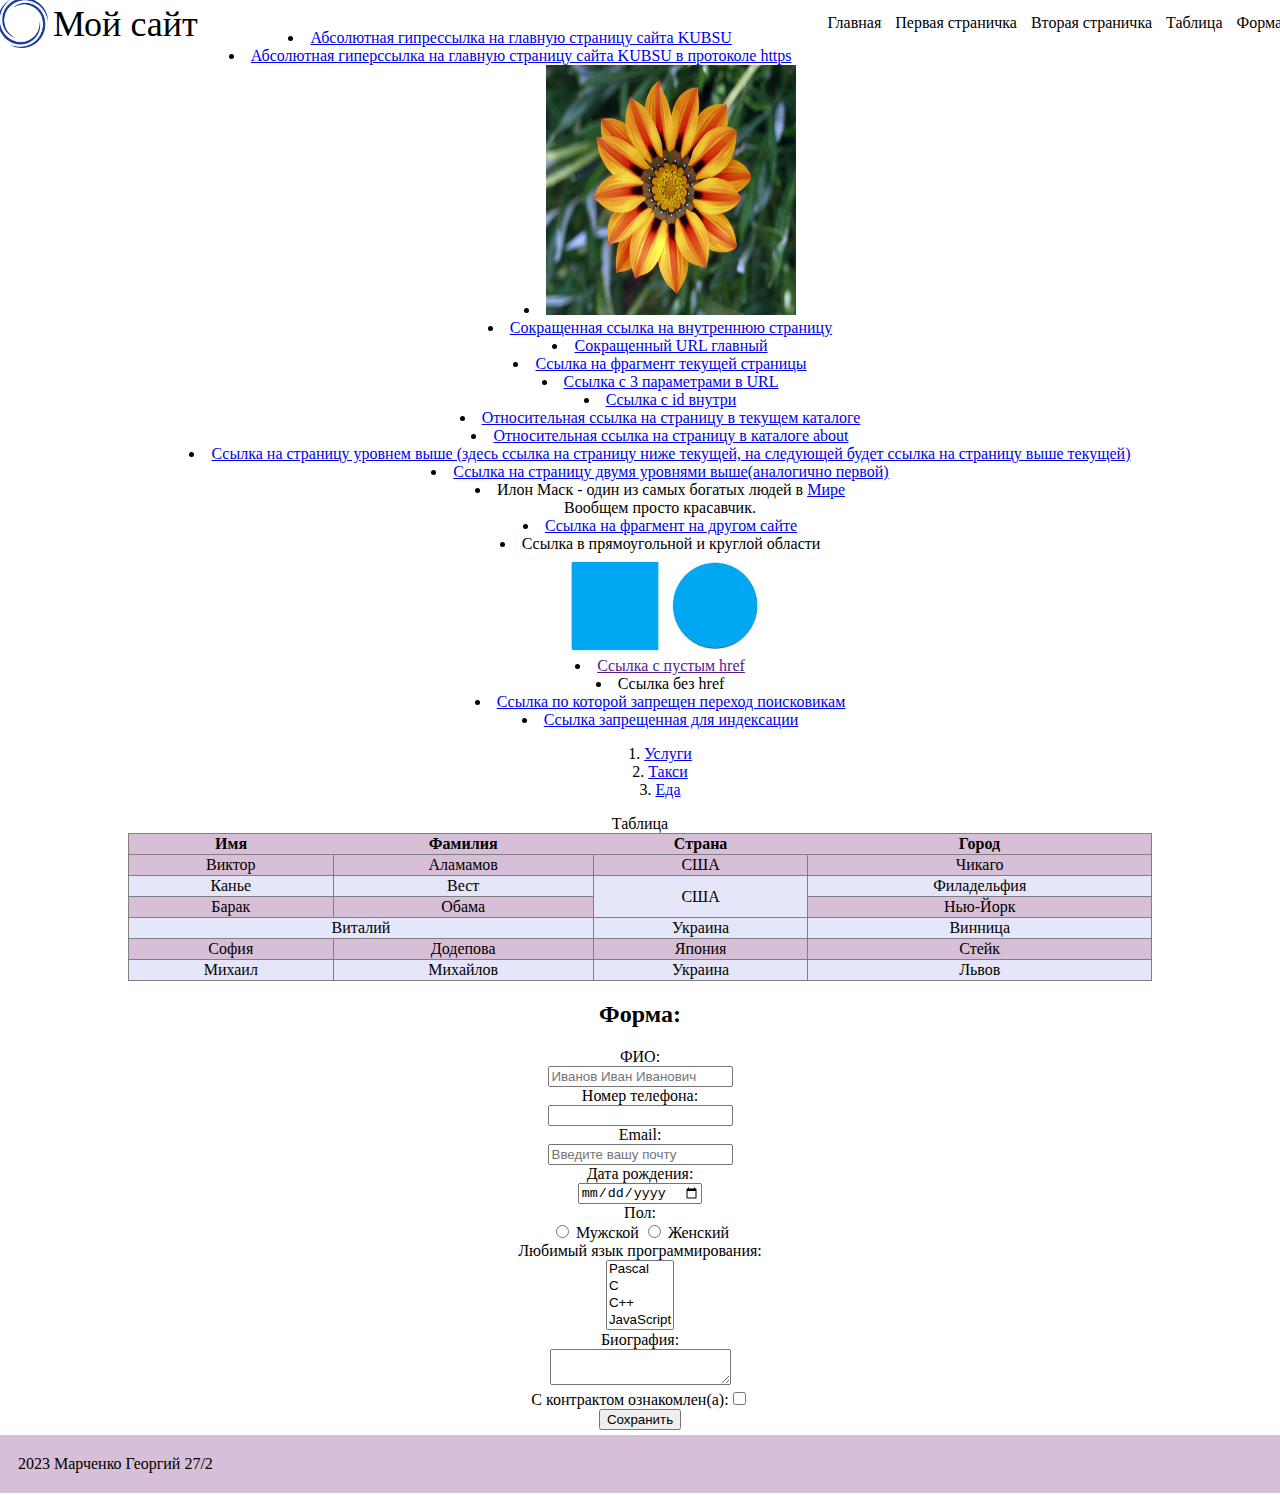
<file: index.html>
<!DOCTYPE html>
<html lang="ru">
<head>
    <meta charset="UTF-8">
    <meta name="viewport" content="width=device-width, initial-scale=1.0">
    <title>Задание 2</title>
    <link rel="stylesheet" href="style.css">
</head>
<body>
  <header>
      <a href="#" class="logo"> <img src="image0.png" width="50" height="50" alt="logo"></a>
      <a href="#" class="title">Мой сайт</a>
      <nav class="shapka">
        <ul>
          <li><a href="index.html">Главная</a></li>
          <li><a href="page2.html">Первая страничка</a></li>
          <li><a href="./about/about.html">Вторая страничка</a></li>
          <li><a href="#a2">Таблица</a></li>
          <li><a href="#a1">Форма</a></li>
        </ul>
      </nav>
  </header>
  <center>
  <div class="main">
    <div class="container">
      <nav class="spisok">
        <ul>
          <li><a href="http://kubsu.ru/">Абсолютная гипрессылка на главную страницу сайта KUBSU</a></li>
          <li><a href="https://kubsu.ru/">Абсолютная гиперссылка на главную страницу сайта KUBSU в протоколе https</a></li>
          <li><a href="http://www.youtube.com/"><img src ="image.jpg" width="250"
         height="250"> </a></li>
          <li><a href="/page2.html"> Сокращенная ссылка на внутреннюю страницу</a></li>
          <li><a href="/">Сокращенный URL главный</a></li>
          <li><a href="#a1">Ссылка на фрагмент текущей страницы</a></li>
          <li><a href="https://yandex.ru/search/?text=chess&lr=12&clid=9832390"> Ссылка с 3 параметрами в URL </a></li>
          <li><a href="https://kubsu.ru/?id=fhjwzk12">Cсылка c id внутри</a></li>
          <li><a href="./page2.html"> Относительная ссылка на страницу в текущем каталоге</a></li>
          <li><a href="./about/about.html"> Относительная ссылка на страницу в каталоге about</a></li>
          <li><a href="./11/new11.html">Ссылка на страницу уровнем выше (здесь ссылка на страницу ниже текущей, на следующей будет ссылка на страницу выше текущей)</a></li>
          <li><a href="./12/12.2/new12.html">Ссылка на страницу двумя уровнями выше(аналогично первой)</a></li>
          <li>Илон Маск - один из самых богатых людей в  <a href="https://en.wikipedia.org/wiki/Earth">Мире</a><br>Вообщем просто красавчик.</li>
          <li><a href="https://en.wikipedia.org/wiki/Earth#Etymology">Ссылка на фрагмент на другом сайте</a></li>
          <li>Ссылка в прямоугольной и круглой области<br />
            <img src="image2.jpg" alt="Фото для задания" width="200" height="100" usemap="#link">
            <map name="link">
              <area shape="rect" coords="8,8,100,100" href="http://www.youtube.com/" alt="КВАДРАТ">
              <area shape="circle" coords="200,75,80" href="http://www.youtube.com/" alt="КРУГ">
            </map>
          </li>
          <li><a href="">Ссылка с пустым href</a></li>
          <li><a>Ссылка без href</a></li>
          <li><a href="./page2.html" rel="nofollow"> Ссылка по которой запрещен переход поисковикам</a></li>
          <li><a href="./page2.html" rel="nofollow"><noindex>Ссылка запрещенная для индексации</noindex></a></li>
        </ul>
        <ol>
          <li><a href="https://uslugi.yandex.ru/" title="Яндекс Услуги"> Услуги</a></li>
          <li><a href="https://taxi.yandex.ru/" title="Яндекс Такси">Такси</a></li>
          <li><a href="https://eda.yandex.ru/" title="Яндекс Еда">Еда</a></li>
        </ol>
      </nav>
      <table>
        <caption id="a2">Таблица</caption>
        <tr>
              <th>Имя</th>
              <th>Фамилия</th>
              <th>Страна</th>
              <th>Город</th>
            </tr>
          </thead>
          <tbody>
            <tr>
              <td>Виктор</td>
              <td>Аламамов</td>
              <td>США</td>
              <td>Чикаго</td>
            </tr>
            <tr>
              <td>Канье</td>
              <td>Вест</td>
              <td rowspan="2">США</td>
              <td>Филадельфия</td>
            </tr>
            <tr>
              <td>Барак</td>
              <td>Обама</td>
              <td>Нью-Йорк</td>
            </tr>
            <tr>
              <td colspan ="2">Виталий</td>
              <td>Украина</td>
              <td>Винница</td>
            </tr>
            <tr>
              <td>София</td>
              <td>Додепова</td>
              <td>Япония</td>
              <td>Стейк</td>
            </tr>
            <tr>
              <td>Михаил</td>
              <td>Михайлов</td>
              <td>Украина</td>
              <td>Львов</td>
            </tr>
      </tbody>
      </table>
      <h2 id="a1">Форма:</h2>
      <form action="/" method="POST">
      <label>
        ФИО:<br />
        <input type="text" name="student_name" placeholder="Иванов Иван Иванович">
      </label><br />
      <label>
        Номер телефона:<br />
        <input type="number" name="student_pnone">
      </label><br />
      <label>
        Email:<br />
        <input type="email" name="email" placeholder="Введите вашу почту">
      </label><br />
      <label>
        Дата рождения:<br />
        <input type="date" name="date">
      </label><br />
      <label>
        Пол:<br />
          <input name=sex type="radio" value="male">
          Мужской</label>
      <label>
          <input name=sex type="radio" value="female">
          Женский</label> <br />
      <label>
        Любимый язык программирования: <br>
        <select name="PL[]" multiple="multiple">
            <option value="Pascal">Pascal</option>
            <option value="C">C</option>
            <option value="C++">C++</option>
            <option value="JavaScript">JavaScript</option>
            <option value="PHP">PHP</option>
            <option value="Python">Python</option>
            <option value="Haskel">Haskel</option>
            <option value="Clojure">Clojure</option>
            <option value="Prolog">Prolog</option>
            <option value="Scala">Scala</option>
        </select>
      </label><br />
      <label>
        Биография:<br />
        <textarea name="student_bio"></textarea>
      </label><br />
      <label> С контрактом ознакомлен(а):<input type="checkbox" name="check"></label><br />
      <input type="submit" value="Сохранить">
      </form>
        </div>
      </div>
    </center>
      <footer>
        2023 Марченко Георгий 27/2
      </footer>
    </body>
    </html>
</file>
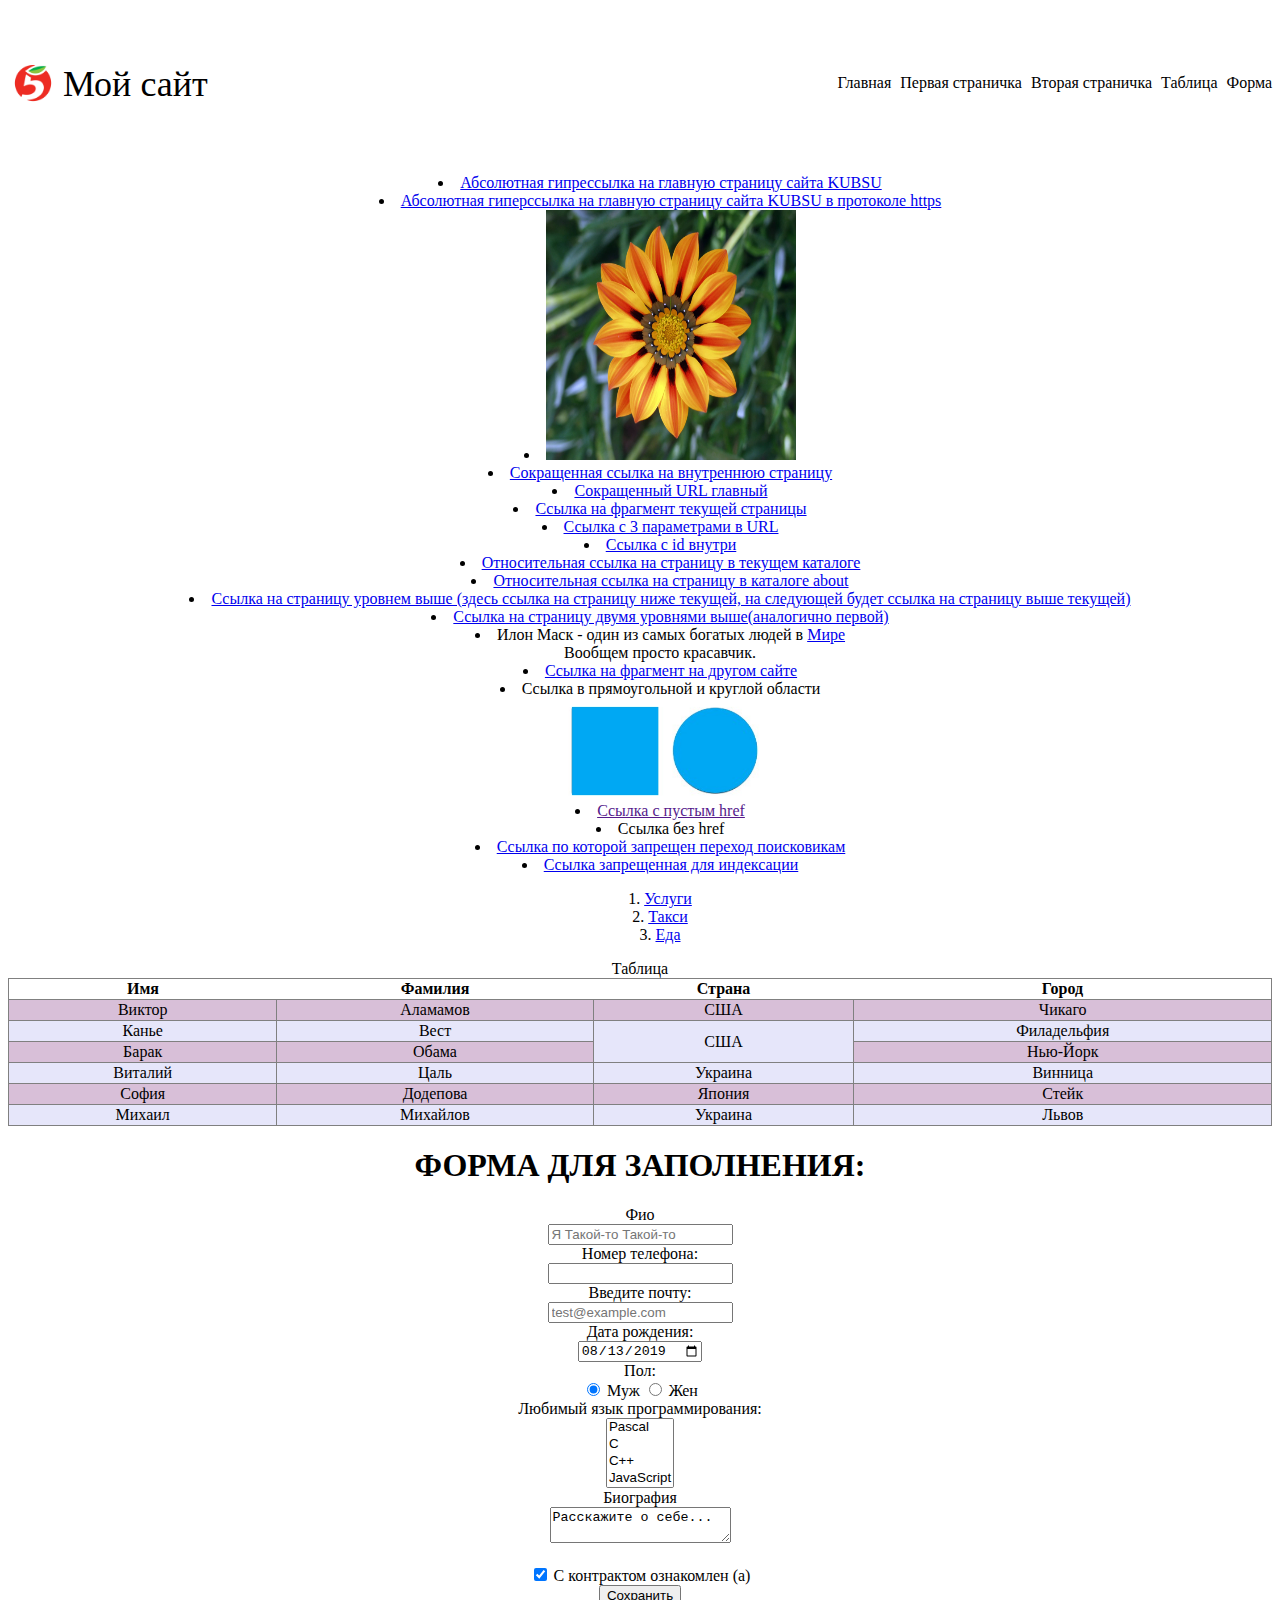
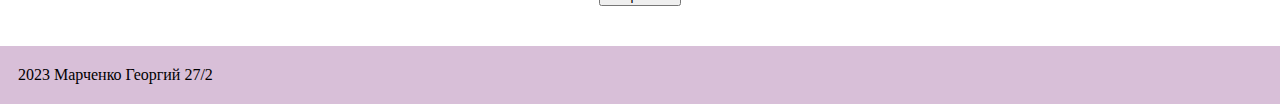
<file: Задание 2/index.html>
<!DOCTYPE html>
<html lang="ru">
<head>
    <meta charset="UTF-8">
    <meta name="viewport" content="width=device-width, initial-scale=1.0">
    <title>Задание 2</title>
    <link rel="stylesheet" href="style.css">
</head>

<body>
  <header>
    <div class="container">
      <a href="#" class="logo"> <img src="image0.png" width="50" height="50" alt="logo"></a>
      <a href="#" class="title">Мой сайт</a>
      <nav class="shapka">
        <ul>
          <li><a href="index.html">Главная</a></li>
          <li><a href="page2.html">Первая страничка</a></li>
          <li><a href="./about/about.html">Вторая страничка</a></li>
          <li><a href="#a2">Таблица</a></li>
          <li><a href="#a1">Форма</a></li>
        </ul>
      </nav>
    </div>
  </header>
</header>
<div class="main">
  <div class="container body">
    <nav class="spisok">
      <ul>
          <li><a href="http://kubsu.ru/">Абсолютная гипрессылка на главную страницу сайта KUBSU</a></li>
          <li><a href="https://kubsu.ru/">Абсолютная гиперссылка на главную страницу сайта KUBSU в протоколе https</a></li>
          <li><a href="http://www.youtube.com/"><img src ="image.jpg" width="250"
         height="250"> </a></li>
          <li><a href="/page2.html"> Сокращенная ссылка на внутреннюю страницу</a></li>
          <li><a href="/">Сокращенный URL главный</a></li>
          <li><a href="#a1">Ссылка на фрагмент текущей страницы</a></li>
          <li><a href="https://yandex.ru/search/?text=chess&lr=12&clid=9832390"> Ссылка с 3 параметрами в URL </a></li>
          <li><a href="https://kubsu.ru/?id=fhjwzk12">Cсылка c id внутри</a></li>
          <li><a href="./page2.html"> Относительная ссылка на страницу в текущем каталоге</a></li>
          <li><a href="./about/about.html"> Относительная ссылка на страницу в каталоге about</a></li>
          <li><a href="./11/new11.html">Ссылка на страницу уровнем выше (здесь ссылка на страницу ниже текущей, на следующей будет ссылка на страницу выше текущей)</a></li>
          <li><a href="./12/12.2/new12.html">Ссылка на страницу двумя уровнями выше(аналогично первой)</a></li>
          <li>Илон Маск - один из самых богатых людей в  <a href="https://en.wikipedia.org/wiki/Earth">Мире</a><br>Вообщем просто красавчик.</li>
          <li><a href="https://en.wikipedia.org/wiki/Earth#Etymology">Ссылка на фрагмент на другом сайте</a></li>
          <li>Ссылка в прямоугольной и круглой области<br />
            <img src="image2.jpg" alt="Фото для задания" width="200" height="100" usemap="#link">
            <map name="link">
              <area shape="rect" coords="8,8,100,100" href="http://www.youtube.com/" alt="КВАДРАТ">
              <area shape="circle" coords="200,75,80" href="http://www.youtube.com/" alt="КРУГ">
            </map>
          </li>
          <li><a href="">Ссылка с пустым href</a></li>
          <li><a>Ссылка без href</a></li>
          <li><a href="./page2.html" rel="nofollow"> Ссылка по которой запрещен переход поисковикам</a></li>
          <li><a href="./page2.html" rel="nofollow"><noindex>Ссылка запрещенная для индексации</noindex></a></li>
      </ul>
      <ol>
          <li><a href="https://uslugi.yandex.ru/" title="Яндекс Услуги"> Услуги</a></li>
          <li><a href="https://taxi.yandex.ru/" title="Яндекс Такси">Такси</a></li>
          <li><a href="https://eda.yandex.ru/" title="Яндекс Еда">Еда</a></li>
      </ol>
    </nav>
    <table>
            <caption id="a2">Таблица</caption>
            <thead>
            <tr>
              <th>Имя</th>
              <th>Фамилия</th>
              <th>Страна</th>
              <th>Город</th>
            </tr>
          </thead>
          <tbody>
            <tr>
              <td>Виктор</td>
              <td>Аламамов</td>
              <td>США</td>
              <td>Чикаго</td>
            </tr>
            <tr>
              <td>Канье</td>
              <td>Вест</td>
              <td rowspan="2">США</td>
              <td>Филадельфия</td>
            </tr>
            <tr>
              <td>Барак</td>
              <td>Обама</td>
              <td>Нью-Йорк</td>
            </tr>
            <tr>
              <td>Виталий</td>
              <td>Цаль</td>
              <td>Украина</td>
              <td>Винница</td>
            </tr>
            <tr>
              <td>София</td>
              <td>Додепова</td>
              <td>Япония</td>
              <td>Стейк</td>
            </tr>
            <tr>
              <td>Михаил</td>
              <td>Михайлов</td>
              <td>Украина</td>
              <td>Львов</td>
            </tr>
          </tbody>
    </table>
    <h1 id ="a1">ФОРМА ДЛЯ ЗАПОЛНЕНИЯ:</h1>

        <form action="/"
          method="POST">

          <label>
            Фио<br />
            <input name="field-name-1"
              placeholder="Я Такой-то Такой-то" />
          </label><br />

          <label>
        Номер телефона:<br />
        <input type="number" name="student_pnone">
       </label><br />

          <label>
            Введите почту:<br />
            <input name="field-email"
              type="email"
              placeholder="test@example.com" />
          </label><br />

          <label>
            Дата рождения:<br />
            <input name="field-date"
              value="2019-08-13"
              type="date" />
          </label><br />

          Пол:<br />
          <label><input type="radio" checked="checked"
            name="radio-group-1" value="Значение1" />
            Муж</label>
          <label><input type="radio"
            name="radio-group-1" value="Значение2" />
            Жен</label><br />

            <label>
              Любимый язык программирования:
              <br />
              <select name="PL" multiple="multiple">
                <option value="Pascal">Pascal</option>
                <option value="C">C</option>
                <option value="C++">C++</option>
                <option value="JavaScript">JavaScript</option>
                <option value="PHP">PHP</option>
                <option value="Python">Python</option>
                <option value="Haskel">Haskel</option>
                <option value="Clojure">Clojure</option>
                <option value="Prolog">Prolog</option>
                <option value="Scala">Scala</option>
              </select>
            </label><br />

          <label>
            Биография<br />
            <textarea name="field-name-2">Расскажите о себе...</textarea>
          </label><br />

          <br />
          <label><input type="checkbox" checked="checked"
            name="check-1" />
            С контрактом ознакомлен (а)</label><br />

          <input type="submit" value="Сохранить" />
        </form>
  </div>
</div>
    <footer>
      2023 Марченко Георгий 27/2
    </footer>


</body>
</html>
</file>
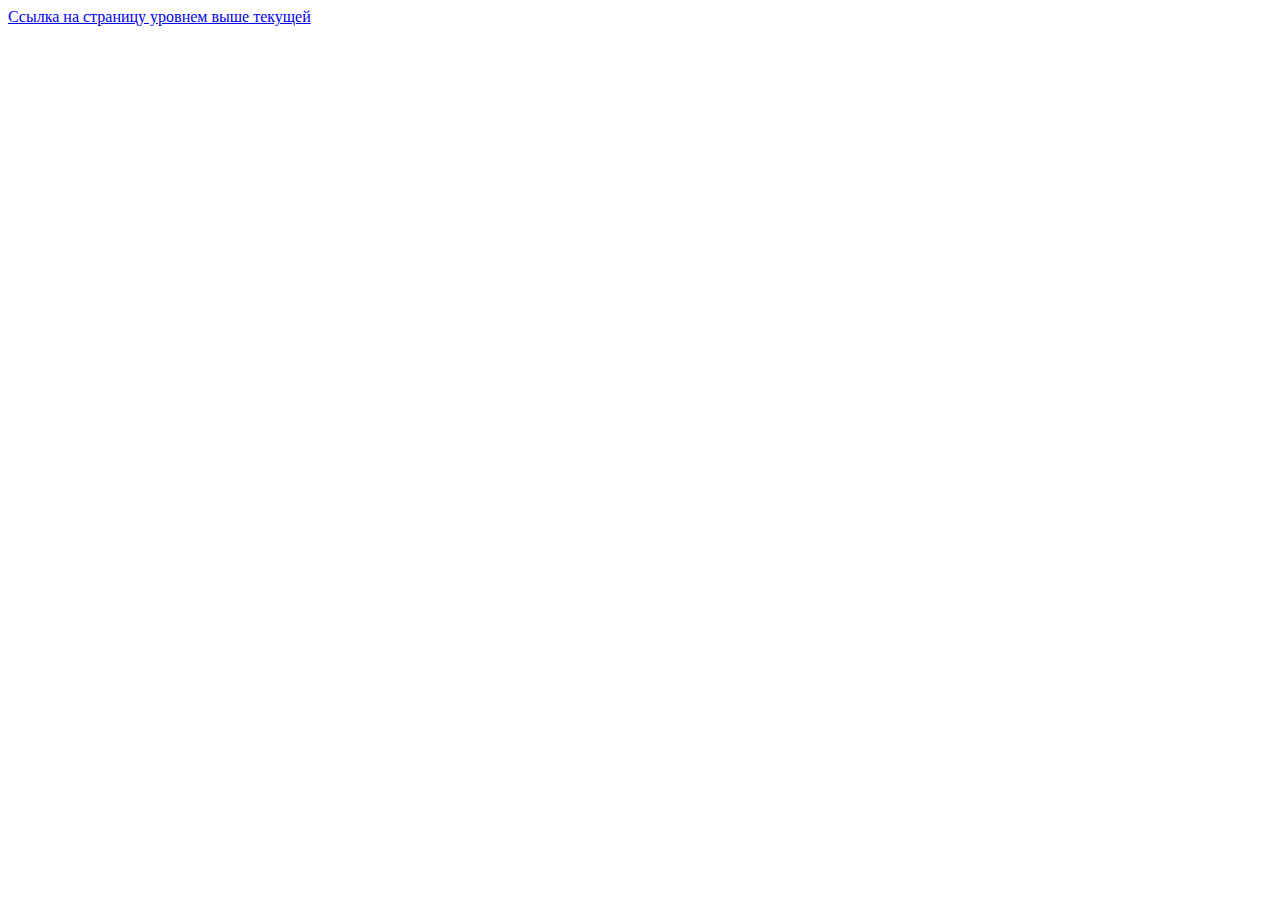
<file: Задание 2/11/new11.html>
<!DOCTYPE html>
<html lang="en">
<head>
    <meta charset="UTF-8">
    <meta name="viewport" content="width=device-width, initial-scale=1.0">
    <title>11</title>
</head>
<body>
    <a href="../index.html">Ссылка на страницу уровнем выше текущей</a>
</body>
</html>
</file>
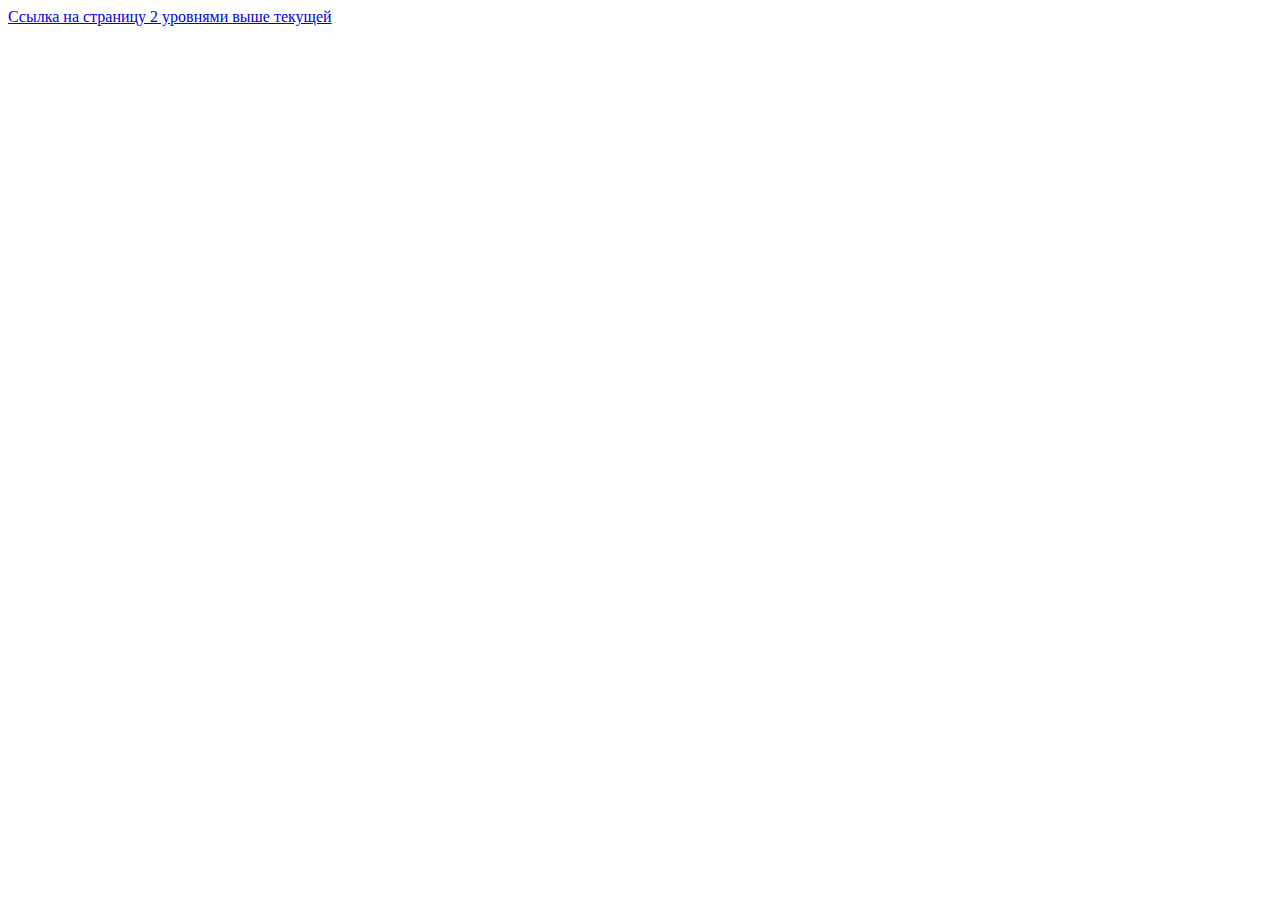
<file: Задание 2/12/12.2/new12.html>
<!DOCTYPE html>
<html lang="en">
<head>
    <meta charset="UTF-8">
    <meta name="viewport" content="width=device-width, initial-scale=1.0">
    <title>12</title>
</head>
<body>
    <a href="../../index.html">Ссылка на страницу 2 уровнями выше текущей</a>
</body>
</html>
</file>
<file: style.css>
header{
  background-color: #D8BFD8;
  margin: -10px;
  padding: 0;
}
.logo {
    float: left;
  }
.title{
    float: left;
    margin: 0;
    padding: 5px;
    color: black;
    text-decoration: none;
    font-size: 36px;
}
  .shapka {
    float: right;
  }
  .shapka ul {
    margin: 0;
    padding: 0;
    list-style: none;
  }
  .shapka li {
    display: inline-block;
    margin-left: 10px; /*способ разместить элементы в строку*/
  }
  .container:after { 
    content: "";
    display: table;
    clear: both;
  }
  .container {
    width: 100%;
    max-width: 1024px;
    padding: 15px;
    margin: 0 auto;
  }
  .shapka a{
    line-height: 50px;
    text-decoration: none;
    color: black;
  }
  .container body {
    float:left;
    max-width: 960px;
  }
  .container body{
    width: 100%;
    text-align: center;
  }
  .main{
    text-align: center;
  }
  .container body{
    display: inline-block;
  }
  ul{
    text-align: center;
    list-style-position: inside;
  }
  ol{
    text-align: center;
    list-style-position: inside;
  }
  .container body ul{
    display: inline-block;
    text-align: left;
  }
  table {
    border: 1px solid grey;
    border-collapse: collapse;/*совместим рамки*/
    width: 100%;
 }
 td {
    border: 1px solid grey;
 }
tbody tr:nth-child(odd)
{
    background: #D8BFD8;
}
tbody tr:nth-child(even)
{
    background: #E6E6FA;
}
footer{
  padding: 20px;
  margin: -10px;
  background-color: #D8BFD8;
  color: #000;
}
</file>
<file: Задание 2/style.css>
header{
  width: 100%;
}
.logo {
    float: left;
  }
.title{
    padding: 5px;
    float: left;
    color: black;
    text-decoration: none;
    font-size: 36px;
}
  .shapka {
    float: right;
}
  header ul {
    list-style: none;
  }
  .shapka li {
    display: inline-block;
    margin-left: 5px; 
  }
  .shapka a{
     text-decoration: none;
    color: black;
  }
  .container{
    padding-bottom: 50px;
    padding-top: 50px;
  }
  .main{
    text-align: center;
  }
  .container body{
    display: inline-block;
  }
  ul{
    text-align: center;
    list-style-position: inside;
  }
  ol{
    text-align: center;
    list-style-position: inside;
  }
  .container body ul{
    display: inline-block;
    text-align: left;
  }
  table {
    border: 1px solid grey;
    border-collapse: collapse;/*совместим рамки*/
    width: 100%;
 }
 td {
    border: 1px solid grey;
 }
tbody tr:nth-child(odd)
{
    background: #D8BFD8;
}
tbody tr:nth-child(even)
{
    background: #E6E6FA;
}
footer{
  padding: 20px;
  margin: -10px;
  background-color: #D8BFD8;
  color: #000;
}
</file>
